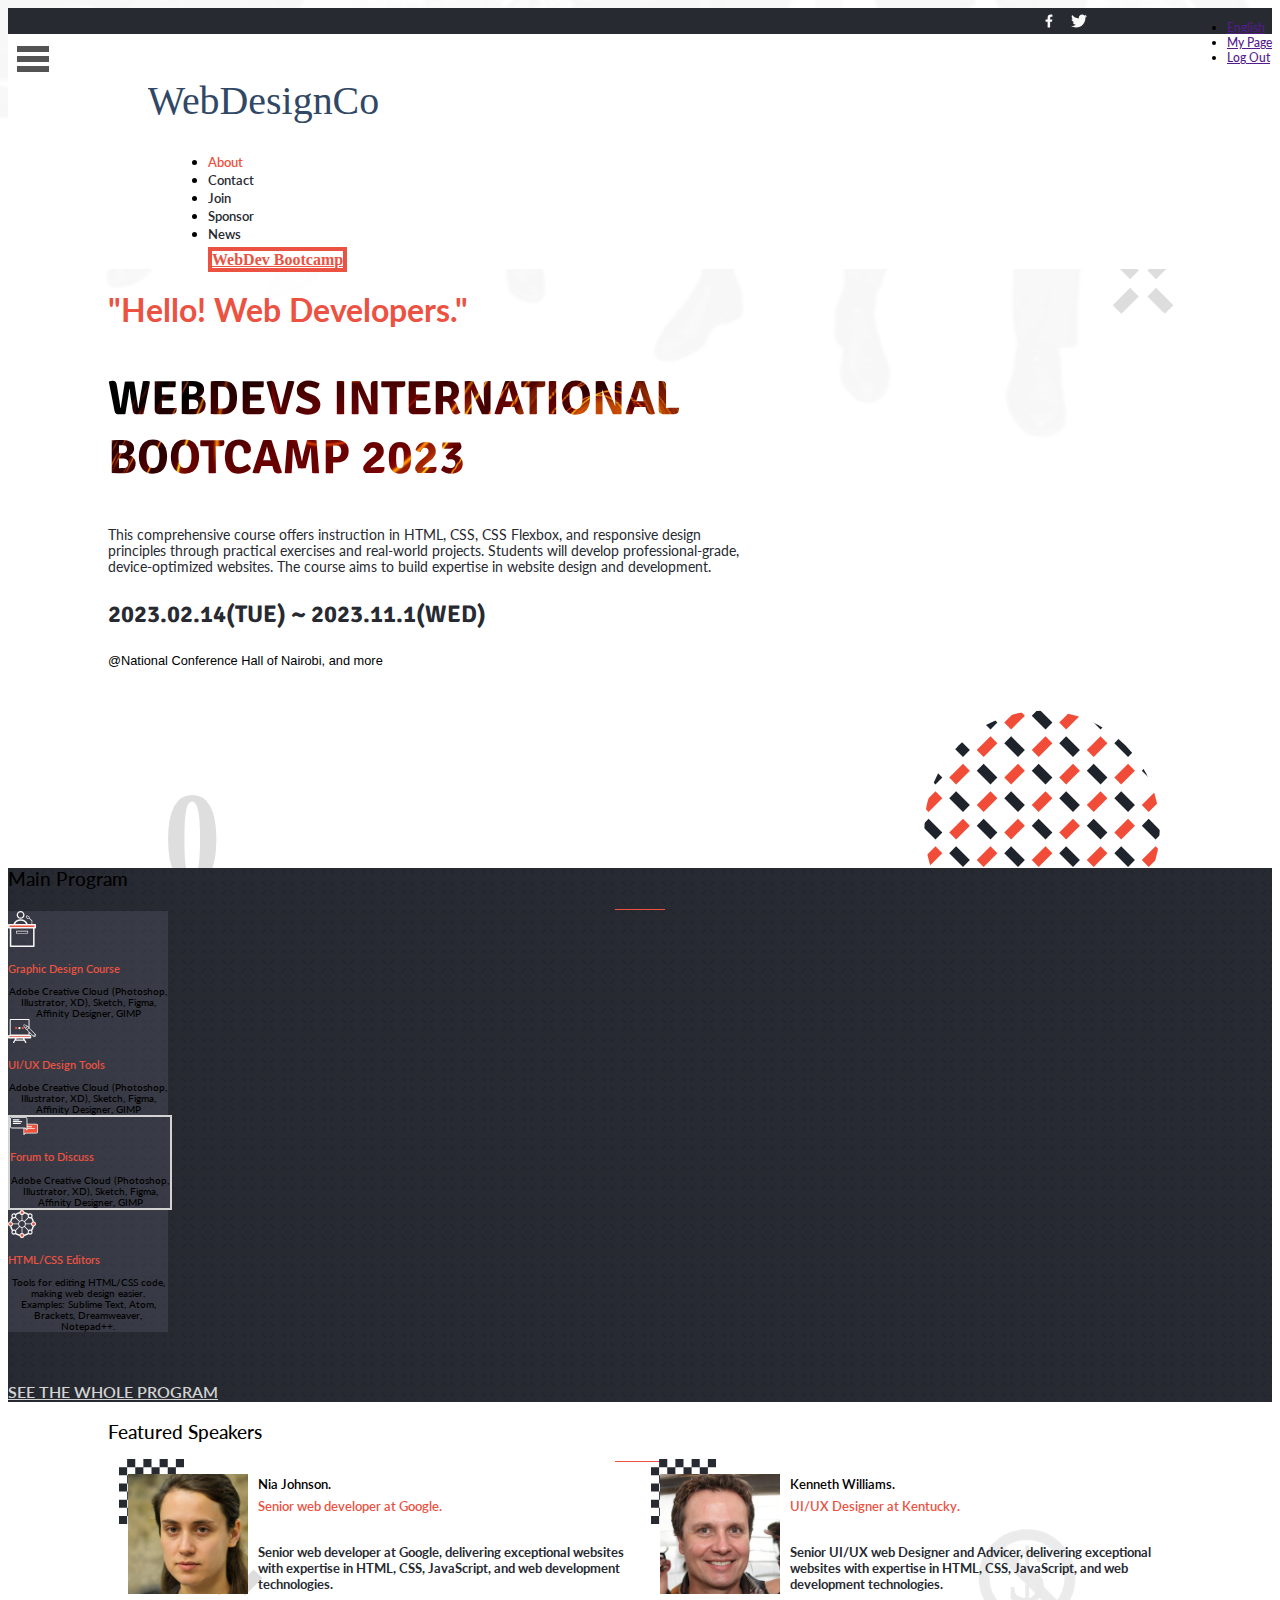
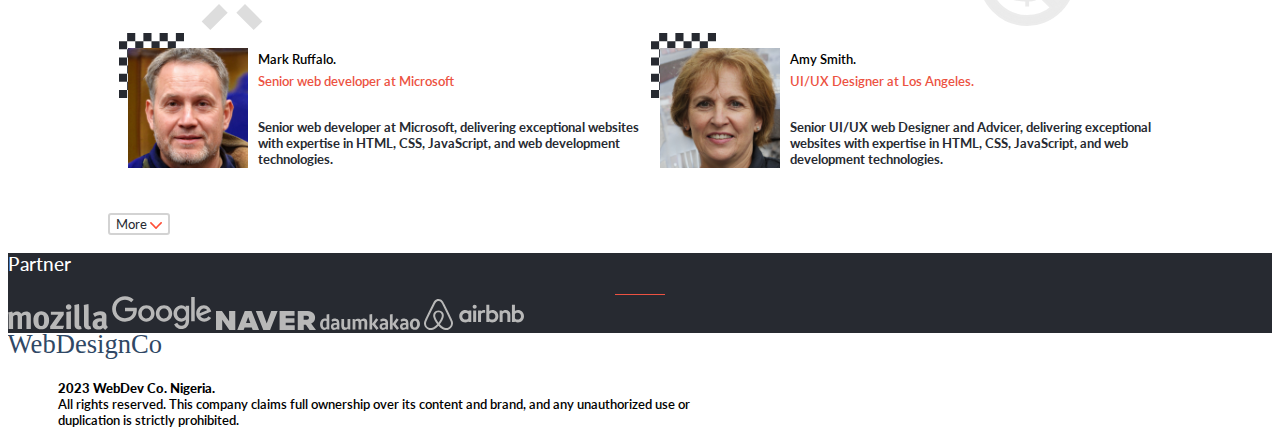
<file: index.html>
<!DOCTYPE html>
<html lang="en">

<head>
    <meta charset="UTF-8">
    <meta http-equiv="X-UA-Compatible" content="IE=edge">
    <meta name="viewport" content="width=device-width, initial-scale=1.0">
    <link href="https://cdn.jsdelivr.net/npm/bootstrap@5.3.0-alpha1/dist/css/bootstrap.min.css" rel="stylesheet"
        integrity="sha384-GLhlTQ8iRABdZLl6O3oVMWSktQOp6b7In1Zl3/Jr59b6EGGoI1aFkw7cmDA6j6gD" crossorigin="anonymous">

    <script src="https://cdn.jsdelivr.net/npm/@popperjs/core@2.11.6/dist/umd/popper.min.js"
        integrity="sha384-oBqDVmMz9ATKxIep9tiCxS/Z9fNfEXiDAYTujMAeBAsjFuCZSmKbSSUnQlmh/jp3"
        crossorigin="anonymous"></script>
    <script src="https://cdn.jsdelivr.net/npm/bootstrap@5.3.0-alpha1/dist/js/bootstrap.min.js"
        integrity="sha384-mQ93GR66B00ZXjt0YO5KlohRA5SY2XofN4zfuZxLkoj1gXtW8ANNCe9d5Y3eG5eD"
        crossorigin="anonymous"></script>

    <title>WebDesignCo</title>
    <link rel="stylesheet" href="style.css">

    <!-- Font for lato -->
    <link rel="preconnect" href="https://fonts.googleapis.com">
    <link rel="preconnect" href="https://fonts.gstatic.com" crossorigin>
    <link
        href="https://fonts.googleapis.com/css2?family=Lato:ital,wght@0,100;0,300;0,400;0,700;0,900;1,300&display=swap"
        rel="stylesheet">
    <link href="//db.onlinewebfonts.com/c/d14035f6b1afeabafbee4abb2ebf0fc6?family=COCOGOOSE" rel="stylesheet"
        type="text/css" />

        <!-- Font for Quicksand, as COCOGOOSE is not free -->
        <link rel="preconnect" href="https://fonts.googleapis.com">
<link rel="preconnect" href="https://fonts.gstatic.com" crossorigin>
<link href="https://fonts.googleapis.com/css2?family=Signika+Negative:wght@300;400;500;600;700&display=swap" rel="stylesheet">
</head>

<body onresize="gridify()">
    <div class="top-panel">
        <img class="social" src="./Graphics/social/facebook.svg" alt="facebook">
        <img class="social twitter" src="./Graphics/social/twitter.svg" alt="facebook">

        <ul class="top-text d-flex ms-2 text-white me-5 pe-5 list-unstyled justify-content-center mt-1">
            <li class="me-3"><a class="text-decoration-none text-white" href="">English</a></li>
            <li class="me-3"><a class="text-decoration-none text-white" href="">My Page</a></li>
            <li class="me-3"><a class="text-decoration-none text-white" href="">Log Out</a></li>
        </ul>
    </div>
    <nav class="navigation navbar navbar-expand-lg w-100 py-3 top-0 position-sticky z-3">
        <div class="conatiner-fluid">
            <div class="hamburger ms-3 navbar-toggler border-0" data-bs-toggle="collapse" data-bs-target="#items"
                aria-controls="navbarSupportedContent" aria-expanded="false" aria-label="Toggle navigation">
                <div class="line"></div>
                <div class="line"></div>
                <div class="line"></div>
            </div>

            <div class="collapse navbar-collapse" id="items">
                <div class="nav-logo"><img class="nav-logo w-50" src="./Graphics/logo.svg" alt=""></div>
                <ul class="items d-flex list-unstyled text-white">
                    <li class="nav-item me-5"><a href="./about.html" class="navlink active" aria-current="page">About</a>
                    </li>
                    <li class="nav-item me-5"><a href="" class="navlink active">Contact</a></li>
                    <li class="nav-item me-5"><a href="" class="navlink active">Join</a></li>
                    <li class="nav-item me-5"><a href="" class="navlink active">Sponsor</a></li>
                    <li class="nav-item me-5"><a href="" class="navlink active">News</a></li>
                </ul>

                <a href="" class="cam-btn btn">WebDev Bootcamp</a>
            </div>
        </div>
    </nav>

    <section class="top-section mx-4 mt-5">
        <h1 class="first-text h3">"Hello! Web Developers."
        </h1>
        <h2 class="topic">WEBDEVS INTERNATIONAL<br> BOOTCAMP 2023
        </h2>

        <p class="topic-description my-4">
            This comprehensive course offers instruction in HTML, CSS, CSS Flexbox, and responsive design principles
            through practical exercises and real-world projects. Students will develop professional-grade,
            device-optimized websites. The course aims to build expertise in website design and development.
        </p>

        <p class="h1 date">2023.02.14(TUE) ~ 2023.11.1(WED)</p>
        <p class="location ">@National Conference Hall of Nairobi, and more</p>
    </section>

    <section class="main  mt-5 px-3 py-5">
        <h3 class="main-program text-center text-white fw-bold">Main Program</h3>
        <h3 class="baseline text-center text-white fw-bold"></h3>

        <div class="align-items-center d-flex flex-column mt-5">
            <div class="d-flex flex-column flex-md-row">

                <div class="block my-1 d-flex flex-md-column align-items-center px-3 py-3 me-md-2">
                    <div class=""><img class="icon" src="./Graphics/icons/lecture.svg" alt=""></div>
                    <p class="program text-center mt-sm-3 ms-3">Graphic Design Course</p>
                    <p class="program-description text-white">Adobe Creative Cloud (Photoshop, Illustrator,
                        XD), Sketch,
                        Figma, Affinity Designer, GIMP</p>
                </div>

                <div class="block my-1 d-flex flex-md-column align-items-center px-3 py-3 me-md-2">
                    <div class=""><img class="icon" src="./Graphics/icons/workshop.svg" alt=""></div>
                    <p class="program text-center mt-sm-3 ms-3">UI/UX Design Tools</p>
                    <p class="program-description text-white">Adobe Creative Cloud (Photoshop, Illustrator,
                        XD), Sketch,
                        Figma, Affinity Designer, GIMP</p>
                </div>

                <div class="block blocke my-1 d-flex flex-md-column align-items-center px-3 py-3 me-md-2">
                    <div class=""><img class="icon" src="./Graphics/icons/forum.svg" alt=""></div>
                    <p class="program text-center mt-sm-3 ms-3">Forum to Discuss</p>
                    <p class="program-description text-white">Adobe Creative Cloud (Photoshop, Illustrator,
                        XD), Sketch,
                        Figma, Affinity Designer, GIMP</p>
                </div>

                <div class="block my-1 d-flex flex-md-column align-items-center px-3 py-3 me-md-2">
                    <div class=""><img class="icon" src="./Graphics/icons/ignite.svg" alt=""></div>
                    <p class="program text-center mt-sm-3 ms-3">HTML/CSS Editors</p>
                    <p class="program-description text-white">Tools for editing HTML/CSS code, making web design easier.
                        Examples: Sublime Text, Atom, Brackets, Dreamweaver, Notepad++.</p>
                </div>
            </div>

            <button class="join p-4 mt-5">Join WebDev Bootcamp 2023</button>
            <p class="desktop-buttone"><a href="" class="desktop-button">SEE THE WHOLE PROGRAM</a></p>
        </div>
    </section>

    <section class="speakers mt-5 px-4 py-5 bg-white">
        <h3 class="main-program text-center text-black">Featured Speakers</h3>
        <h3 class="baseline text-center text-white fw-bold"></h3>

        <div class="main-speakers my-5">

            </div>
        </div>

        <button id='seemore' class="more w-100 py-2 d-flex d-lg-none justify-content-center align-items-center">
            More
            <img class="arrow ms-2" src="./Graphics/icons/arrowdown.svg" alt="">
        </button>
    </section>

    <section class="partner d-none d-lg-block my-4">
        <div class="card thepartners pb-4 rounded-0 m-0">
            <h3 class="partner text-center mt-5">Partner</h3>
            <h3 class="baseline fw-bold"></h3>

            <div class="companies d-flex justify-content-center">
                <img class="pe-3 ms-3 py-4" src="./Graphics/partners/mozilla.svg" alt="">
                <img class="pe-3 ms-3" src="./Graphics/partners/google.svg" alt="">
                <img class="pe-3 ms-2" src="./Graphics/partners/naver.svg" alt="">
                <img class="pe-3 ms-3" src="./Graphics/partners/daumkakao.svg" alt="">
                <img class="pe-3 ms-5" src="./Graphics/partners/airbnb.svg" alt="">
            </div>
        </div>
    </section>

    <section class="end">
        <div class="internal d-flex justify-content-center my-4 ">
            <img class="logo-end" src="./Graphics/logo.svg" alt="">
            <p class="end-text ende">
               <strong>2023 WebDev Co. Nigeria.<br></strong>
                All rights reserved. This company claims full ownership over its content and
                brand, and any unauthorized use or duplication is strictly prohibited.
            </p>
        </div>
    </section>

    <script src="./app.js"></script>
</body>

</html>
</file>
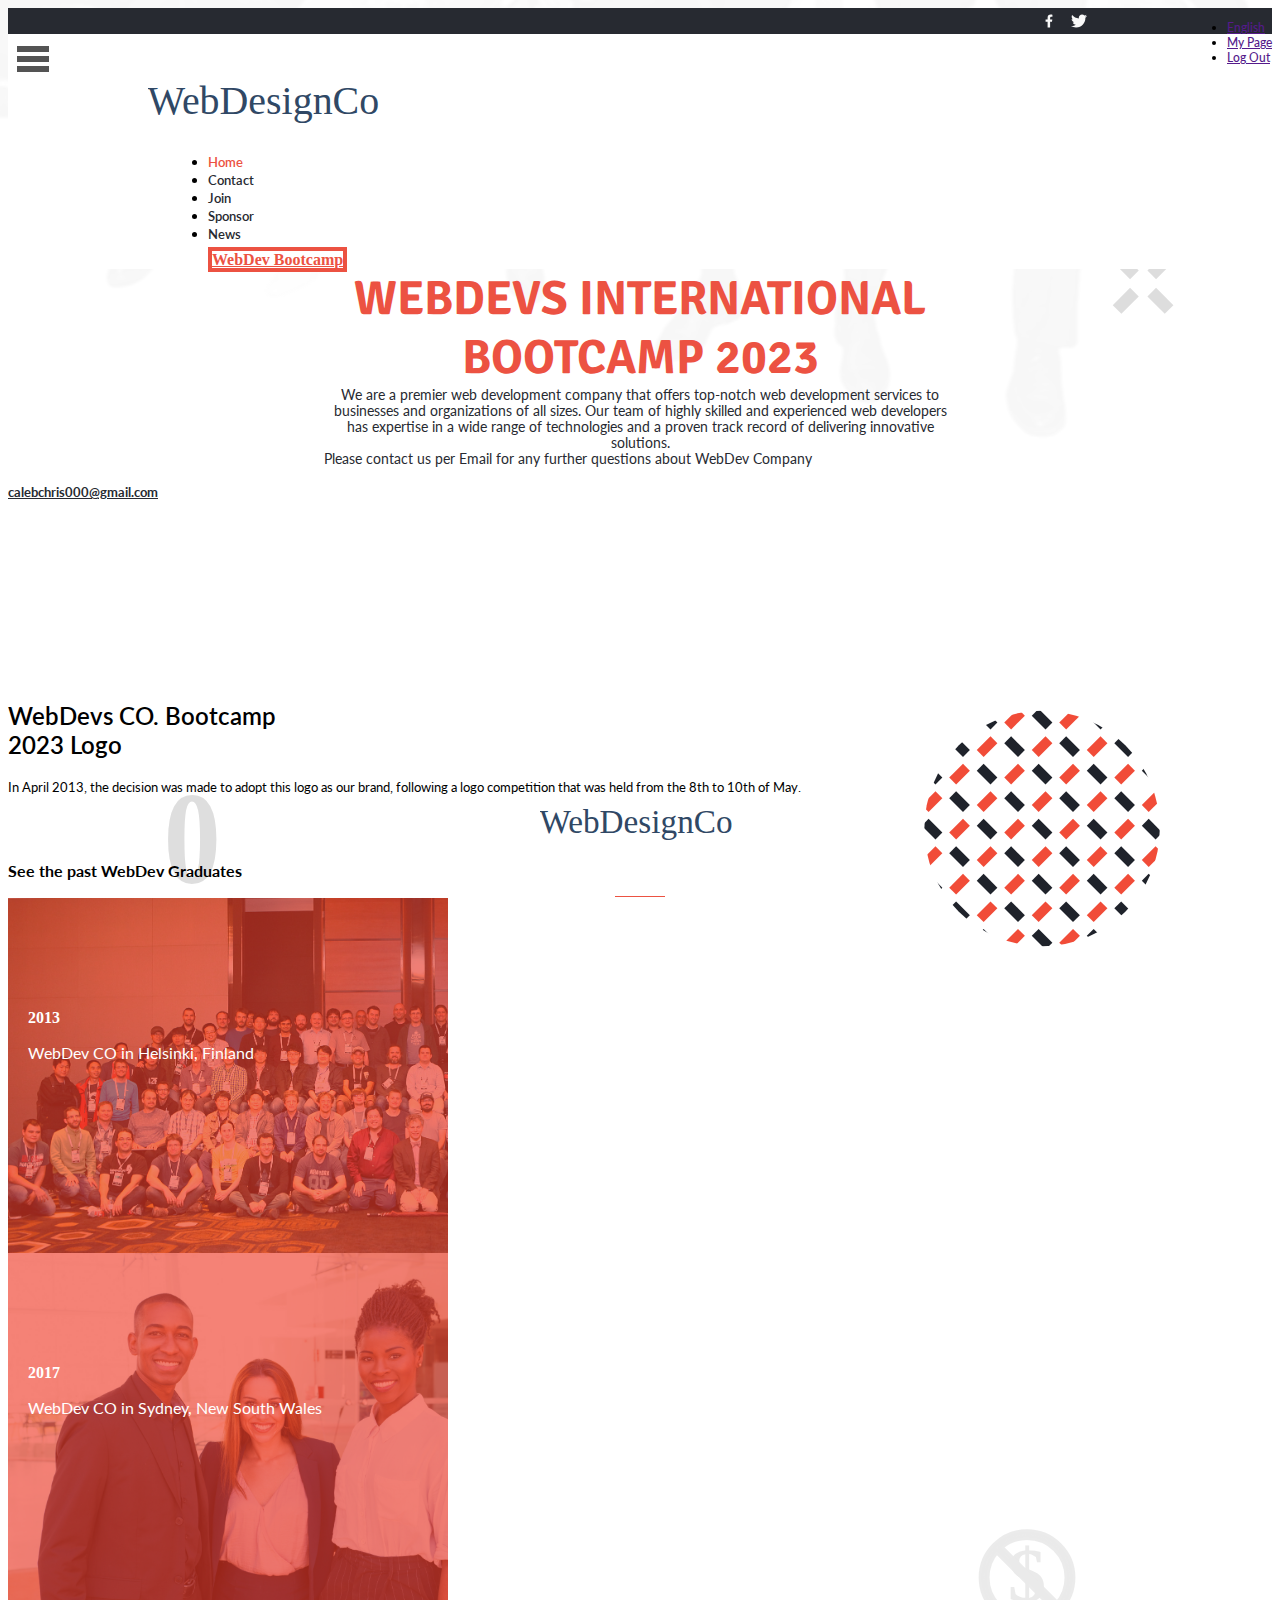
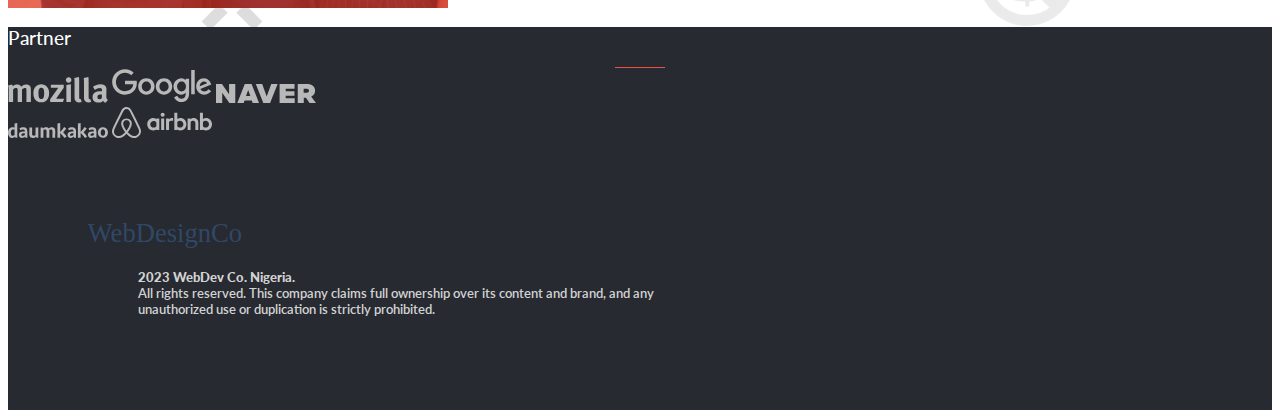
<file: about.html>
<!DOCTYPE html>
<html lang="en">

<head>
    <meta charset="UTF-8">
    <meta http-equiv="X-UA-Compatible" content="IE=edge">
    <meta name="viewport" content="width=device-width, initial-scale=1.0">
    <link href="https://cdn.jsdelivr.net/npm/bootstrap@5.3.0-alpha1/dist/css/bootstrap.min.css" rel="stylesheet"
        integrity="sha384-GLhlTQ8iRABdZLl6O3oVMWSktQOp6b7In1Zl3/Jr59b6EGGoI1aFkw7cmDA6j6gD" crossorigin="anonymous">

    <script src="https://cdn.jsdelivr.net/npm/@popperjs/core@2.11.6/dist/umd/popper.min.js"
        integrity="sha384-oBqDVmMz9ATKxIep9tiCxS/Z9fNfEXiDAYTujMAeBAsjFuCZSmKbSSUnQlmh/jp3"
        crossorigin="anonymous"></script>
    <script src="https://cdn.jsdelivr.net/npm/bootstrap@5.3.0-alpha1/dist/js/bootstrap.min.js"
        integrity="sha384-mQ93GR66B00ZXjt0YO5KlohRA5SY2XofN4zfuZxLkoj1gXtW8ANNCe9d5Y3eG5eD"
        crossorigin="anonymous"></script>
    <link rel="stylesheet" href="./style.css">

    <!-- Font for lato -->
    <link rel="preconnect" href="https://fonts.googleapis.com">
    <link rel="preconnect" href="https://fonts.gstatic.com" crossorigin>
    <link
        href="https://fonts.googleapis.com/css2?family=Lato:ital,wght@0,100;0,300;0,400;0,700;0,900;1,300&display=swap"
        rel="stylesheet">
    <link href="//db.onlinewebfonts.com/c/d14035f6b1afeabafbee4abb2ebf0fc6?family=COCOGOOSE" rel="stylesheet"
        type="text/css" />

    <!-- Font for Quicksand, as COCOGOOSE is not free -->
    <link rel="preconnect" href="https://fonts.googleapis.com">
    <link rel="preconnect" href="https://fonts.gstatic.com" crossorigin>
    <link href="https://fonts.googleapis.com/css2?family=Signika+Negative:wght@300;400;500;600;700&display=swap"
        rel="stylesheet">

    <title>About</title>
</head>

<body>
    <div class="top-panel">
        <img class="social" src="./Graphics/social/facebook.svg" alt="facebook">
        <img class="social twitter" src="./Graphics/social/twitter.svg" alt="facebook">

        <ul class="top-text d-flex ms-2 text-white me-5 pe-5 list-unstyled justify-content-center mt-1">
            <li class="me-3"><a class="text-decoration-none text-white" href="">English</a></li>
            <li class="me-3"><a class="text-decoration-none text-white" href="">My Page</a></li>
            <li class="me-3"><a class="text-decoration-none text-white" href="">Log Out</a></li>
        </ul>
    </div>

    <nav class="navigation navbar navbar-expand-lg w-100 py-3 top-0 position-sticky z-3">
        <div class="conatiner-fluid">
            <div class="hamburger ms-3 navbar-toggler border-0" data-bs-toggle="collapse" data-bs-target="#items"
                aria-controls="navbarSupportedContent" aria-expanded="false" aria-label="Toggle navigation">
                <div class="line"></div>
                <div class="line"></div>
                <div class="line"></div>
            </div>

            <div class="collapse navbar-collapse" id="items">
                <div class="nav-logo"><img class="nav-logo w-50" src="./Graphics/logo.svg" alt=""></div>
                <ul class="items d-flex list-unstyled text-white">
                    <li class="nav-item me-5"><a class="navlink active" aria-current="page" href="./index.html">Home</a>
                    </li>
                    <li class="nav-item me-5"><a href="" class="navlink active">Contact</a></li>
                    <li class="nav-item me-5"><a href="" class="navlink active">Join</a></li>
                    <li class="nav-item me-5"><a href="" class="navlink active">Sponsor</a></li>
                    <li class="nav-item me-5"><a href="" class="navlink active">News</a></li>
                </ul>

                <a href="" class="cam-btn btn">WebDev Bootcamp</a>
            </div>
        </div>
    </nav>

    <section class="top-section about mx-4 mt-5">
        <h1 class="first-text about-first h4">"Hello! Web Developers."
        </h1>
        <h2 class="about-topic">WEBDEVS INTERNATIONAL<br> BOOTCAMP 2023
        </h2>

        <p class="card p-3 topic-description-about mt-5">
            We are a premier web development company that offers top-notch web development services to
            businesses and organizations of all sizes. Our team of highly skilled and experienced web
            developers has expertise in a wide range of technologies and a proven track record of delivering innovative
            solutions.
        </p>

        <p class="topic-description contact-us text-center px-5 mt-5 pt-5">
            Please contact us per Email for any
            further questions about WebDev Company
        </p>
        <p class="text-center mail"><a href="mailto:calebchris000@gmail.com">calebchris000@gmail.com</a></p>
    </section>

    <section class="card p-5 my-5 mx-4">
        <h2 class="logo-text text-center h4">WebDevs CO. Bootcamp <br>2023 Logo</h2>
        <p class="logo-decide text-center">In April 2013, the decision was made to adopt this logo as our brand,
            following a logo competition that was held from the 8th to 10th of May.
        </p>

        <div class="card p-3 logo-wrapper">
            <img class="logo" src="./Graphics/logo.svg" alt="">
        </div>
    </section>

    <section class="card graduates p-lg-3 pb-lg-5 border-1 m-0">
        <p class="graduates-header h3 text-center mt-4">See the past WebDev
            Graduates</p>
        <h3 class="baseline text-center text-white fw-bold"></h3>

        <div class="d-lg-flex my-5 px-5 justify-content-center justify-content-lg-center">
            <div class="gradPhoto mt-4 me-lg-2 text-center align-items-center">
                <p class="h1 year">2013</p>
                <p class="below-year">WebDev CO in Helsinki, Finland</p>
            </div>

            <div class="gradPhotoes mt-4 ms-lg-2 text-center align-items-center">
                <p class="h1 year">2017</p>
                <p class="below-year">WebDev CO in Sydney, New South Wales</p>
            </div>
        </div>

    </section>

    <div class="card thepartners mt-5 d-lg-none d-md-none rounded-0">
        <h3 class="partner text-center mt-5">Partner</h3>
        <h3 class="baseline fw-bold"></h3>

        <div class="companies">
            <div class="row d-flex justify-content-center mb-3">
                <img class="col-4 py-4" src="./Graphics/partners/mozilla.svg" alt="">
                <img class="col-4" src="./Graphics/partners/google.svg" alt="">
                <img class="col-4" src="./Graphics/partners/naver.svg" alt="">
            </div>
            <div class="row d-flex justify-content-center pb-4">
                <img class="col-6" src="./Graphics/partners/daumkakao.svg" alt="">
                <img class="col-6" src="./Graphics/partners/airbnb.svg" alt="">
            </div>
            
        </div>
    </div>

    <div class="reserved d-flex justify-content-center mt-4">
        <img class="logo-end" src="./Graphics/logo.svg" alt="">
        <p class="end-text ende about-end">
            <strong>2023 WebDev Co. Nigeria.<br></strong>
            All rights reserved. This company claims full ownership over its content and
            brand, and any unauthorized use or duplication is strictly prohibited.
        </p>
    </div>

</body>

</html>
</file>
<file: style.css>
:root {
  --black: #272a31;
  --orange: #ec5242;
  --grey: #d3d3d3;
  --font-lato: 'Lato', 'san-serif';
  --font-poppins: 'poppins';
  --font-cocogoose: 'Signika Negative', 'san-serif';
  --hamburger-color: #545454;
  --hover-text-decoration: 'none';
  --margin-bottom-sections: 200px;
  --margin-left-lg: 100px;
}

body {
  background-image: url(./Graphics/background.svg);
  background-size: contain;
  background-repeat: no-repeat;
}

.top-panel {
  display: none;
}

.navigation {
  background-color: #fff;
}

.hamburger {
  width: 50px;
  height: 50px;
  display: flex;
  flex-direction: column;
  align-items: center;
  justify-content: center;
}

.line {
  display: block;
  margin: 2px auto;
  background-color: var(--hamburger-color);
  width: 32px;
  height: 6px;
}

.first-text {
  font-family: var(--font-lato);
  color: var(--orange);
}

.nav-logo {
  display: none;
}

.cam-btn {
  margin-left: 16px;
  border: 2px solid var(--orange);
  color: var(--orange);
  border-radius: 0;
}

.items {
  position: relative;
  left: 1rem;
  top: 8px;
}

.mail a {
  font-family: var(--font-lato);
  font-weight: bold;
  font-size: 0.8rem;
  color: var(--black);
}

.items li a {
  text-decoration: none;
  color: var(--black);
  font-family: var(--font-lato);
  font-weight: 600;
  font-size: 0.8rem;
}

.mail:hover a {
  text-decoration: var(--hover-text-decoration);
}

.items li:nth-child(1) a {
  color: var(--orange);
}

.top-section {
  margin-bottom: var(--margin-bottom-sections);
}

.topic {
  font-family: var(--font-cocogoose);
  font-size: 3rem;
  color: transparent;
  background-image: url(./Graphics/textback.jpg);
  background-size: cover;
  -webkit-background-clip: text;
  font-weight: 900;
}

.topic-description,
.topic-description-about {
  font-family: var(--font-lato);
  font-size: 0.85rem;
  font-weight: 400;
  color: var(--black);
}

.date {
  color: var(--black);
  font-family: var(--font-cocogoose);
  font-weight: 800;
}

.location {
  font-family: 'poppins', sans-serif;
  font-weight: 500;
  font-size: 0.8rem;
}

.main {
  background-color: var(--black);
  position: relative;
  background-image: url(./Graphics/cross.svg);
  background-size: 20px;
}

.main-program {
  font-family: var(--font-lato);
  font-weight: 500;
  z-index: 3;
}

.baseline {
  background-color: var(--orange);
  width: 50px;
  height: 1px;
  margin: 1px auto;
  z-index: 3;
}

.block {
  background-color: #63687748;
}

.icon {
  width: 28px;
}

.program {
  font-family: var(--font-lato);
  font-size: 0.7rem;
  font-weight: 600;
  color: var(--orange);

  /* margin: 0 auto; */
}

.program-description {
  font-family: var(--font-lato);
  font-weight: 500;
  font-size: 0.6rem;
  width: 50%;
  margin: 0 auto;
}

.people::before {
  content: '';
  position: absolute;
  top: 0;
  bottom: 0;
  left: 0;
  right: 0;
  background-image: url(./Graphics/light-chees-background.svg);
  background-repeat: no-repeat;
  background-size: 100px;
}

.people-name {
  font-family: var(--font-lato);
  font-weight: 600;
  font-size: 1.3rem;
}

.people-description {
  font-family: var(--font-lato);
  color: var(--orange);
  font-size: 0.9rem;
  font-weight: 600;
}

.expand-description {
  font-family: var(--font-lato);
  font-size: 0.8rem;
  font-weight: 500;
  color: var(--black);
}

.join {
  background-color: var(--orange);
  outline: none;
  border: none;
  color: var(--grey);
  align-items: center;
}

.join:active {
  background-color: #f03b27;
}

.desktop-buttone {
  display: none;
}

.more {
  color: var(--black);
  font-family: var(--font-lato);
  border: 2px solid var(--grey);
  background-color: #fff;
  border-radius: 3px;
}

.arrow {
  width: 12px;
}

/* The about page styles */

.about-description {
  border: 2px solid var(--grey);
}

.about-topic {
  font-family: var(--font-cocogoose);
  font-size: 3rem;
  font-weight: 900;
  color: var(--orange);
}

.logo-text {
  font-family: var(--font-lato);
  font-weight: 600;
}

.logo-decide {
  font-family: var(--font-lato);
  font-size: 0.8rem;
}

.logo-wrapper {
  display: flex;
  justify-content: center;
  margin: 0 auto;
}

.logo {
  width: 200px;
}

.graduates {
  margin-top: var(--margin-top-sections);
}

.graduates-header {
  font-family: var(--font-lato);
  font-weight: 700;
}

.gradPhoto,
.gradPhotoes {
  height: 240px;
  padding: 20px;
  padding-top: 95px;
  background-image: url(./Graphics/grads/dev.jpg);
  background-size: cover;
  position: relative;
  width: 100%;
  z-index: 0;
}

.gradPhoto::before,
.gradPhotoes::before {
  content: '';
  position: absolute;
  top: 0;
  bottom: 0;
  left: 0;
  right: 0;
  background-color: #f03b27a2;
  z-index: -1;
}

.gradPhotoes {
  background-image: url(./Graphics/grads/devs.jpg);
}

.year {
  font-family: var(--font-poppins);
  font-weight: 600;
  color: #fff;
}

.below-year {
  font-family: var(--font-lato);
  color: #fff;
}

.thepartners {
  background-color: var(--black);
}

.partner {
  font-family: var(--font-lato);
  font-weight: 500;
  color: #fff;
}

.companies img {
  width: 100px;
}

.logo-end {
  width: 160px;
}

.ende {
  margin-left: 50px;
}

.end-text {
  font-family: var(--font-lato);
  font-size: 0.8rem;
  font-weight: 600;
  width: 50%;
  color: #000;
}

.end {
  display: none;
}

@media screen and (min-width: 768px) {
  .top-panel {
    background-color: var(--black);
    height: 26px;
    display: flex;
    justify-content: end;
  }

  .top-text {
    font-family: var(--font-lato);
    font-weight: 500;
    font-size: 0.75rem;
  }

  .social {
    margin-left: 18px;
    width: 8px;
  }

  .twitter {
    margin-right: 100px;
    width: 16px;
  }

  .navigation {
    background-color: #fff;
  }

  .nav-logo {
    display: block;
    margin-left: 70px;
    width: 240px;
  }

  .cam-btn {
    margin-left: 200px;
    border: 4px solid var(--orange);
    color: var(--orange);
    border-radius: 0;
    font-weight: bold;
  }

  .cam-btn:hover {
    background-color: var(--orange);
    color: #fff;
  }

  .items {
    position: relative;
    left: 10rem;
    top: 8px;
  }

  .items li a {
    text-decoration: none;
    color: var(--black);
    font-family: var(--font-lato);
    font-weight: 600;
    font-size: 0.8rem;
  }

  .items li:nth-child(1) a {
    color: var(--orange);
  }

  .first-text,
  .topic,
  .topic-description,
  .date,
  .location {
    margin-left: var(--margin-left-lg);
  }

  .topic {
    width: 60%;
    font-size: 3rem;
  }

  .topic-description {
    width: 50%;
  }

  .date {
    font-size: 1.5rem;
  }

  .block {
    width: 160px;
    transition: all 0.3s ease;
  }

  .block:hover {
    transform: scale(1.05);
  }

  .blocke {
    border: 2px solid var(--grey);
  }

  .program-description {
    width: 100%;
    text-align: center;
  }

  .join {
    display: none;
  }

  .desktop-buttone {
    display: block;
    margin-top: 50px;
  }

  .desktop-button {
    color: var(--grey);
    font-weight: 600;
    font-family: var(--font-lato);
  }

  .desktop-button:hover {
    text-decoration: var(--hover-text-decoration);
  }

  .speakers {
    margin-left: 100px;
    margin-right: 100px;
  }

  .partner {
    display: block;
  }

  .end {
    display: block;
  }

  /* About page */

  .about-topic,
  .topic-description-about {
    text-align: center;
    margin: 0 auto;
    width: 50%;
  }

  .about-first {
    display: none;
  }

  .contact-us {
    margin: 0 auto;
  }

  .gradPhoto,
  .gradPhotoes {
    width: 400px;
  }

  .logo-wrapper {
    align-items: center;
    width: fit-content;
  }

  .card {
    border-radius: 0;
    z-index: -1;
  }

  .companies {
    margin: 0 auto;
  }

  .reserved {
    background-color: var(--black);
    align-items: center;
    padding: 80px;
  }

  .about-end {
    color: var(--grey);
  }
}
</file>
